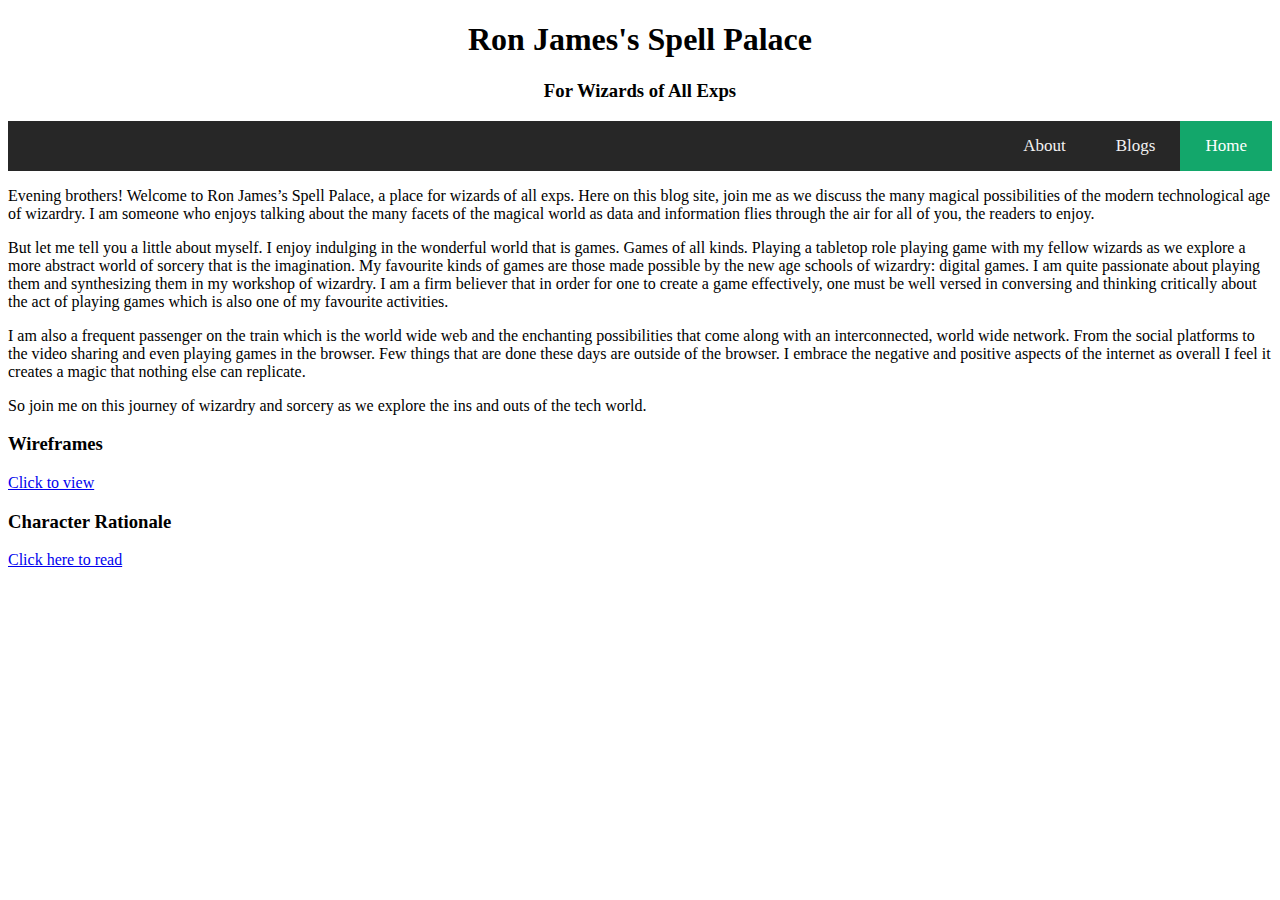
<file: index.html>
<!DOCTYPE html>
<html>
<head>
	<link rel="stylesheet" type="text/css" href="style.css">
	<title>Ron James's Spell Palace</title>
</head>
<body>
<h1 class="title">Ron James's Spell Palace</h1>

<h3 id ="subTitle">For Wizards of All Exps</h3>
<div class="topnav">
  <a class="active" href="index.html">Home</a>
  <a href="Blogs.html">Blogs</a>
  <a href="about.html">About</a>
</div>

<p>
	Evening brothers! Welcome to Ron James’s Spell Palace, a place for wizards of all exps. Here on this blog site, join me as we discuss the many magical possibilities of the modern technological age of wizardry. I am someone who enjoys talking about the many facets of the magical world as data and information flies through the air for all of you, the readers to enjoy.
</p>
<p>
	But let me tell you a little about myself. I enjoy indulging in the wonderful world that is games. Games of all kinds. Playing a tabletop role playing game with my fellow wizards as we explore a more abstract world of sorcery that is the imagination. My favourite kinds of games are those made possible by the new age schools of wizardry: digital games. I am quite passionate about playing them and synthesizing them in my workshop of wizardry. I am a firm believer that in order for one to create a game effectively, one must be well versed in conversing and thinking critically about the act of playing games which is also one of my favourite activities. 
</p>

<p>
	I am also a frequent passenger on the train which is the world wide web and the enchanting possibilities that come along with an interconnected, world wide network. From the social platforms to the video sharing and even playing games in the browser. Few things that are done these days are outside of the browser. I embrace the negative and positive aspects of the internet as overall I feel it creates a magic that nothing else can replicate. 
</p>

<p>
	So join me on this journey of wizardry and sorcery as we explore the ins and outs of the tech world. 

</p>
<div class = "preview">
<h3>Wireframes</h3>
<a href="about.html">Click to view</a>
</div>
<div class = "preview">
<h3>Character Rationale</h3>
<a href="CharacterRationale.html">Click here to read</a>
</div>
</body>
</html>
</file>
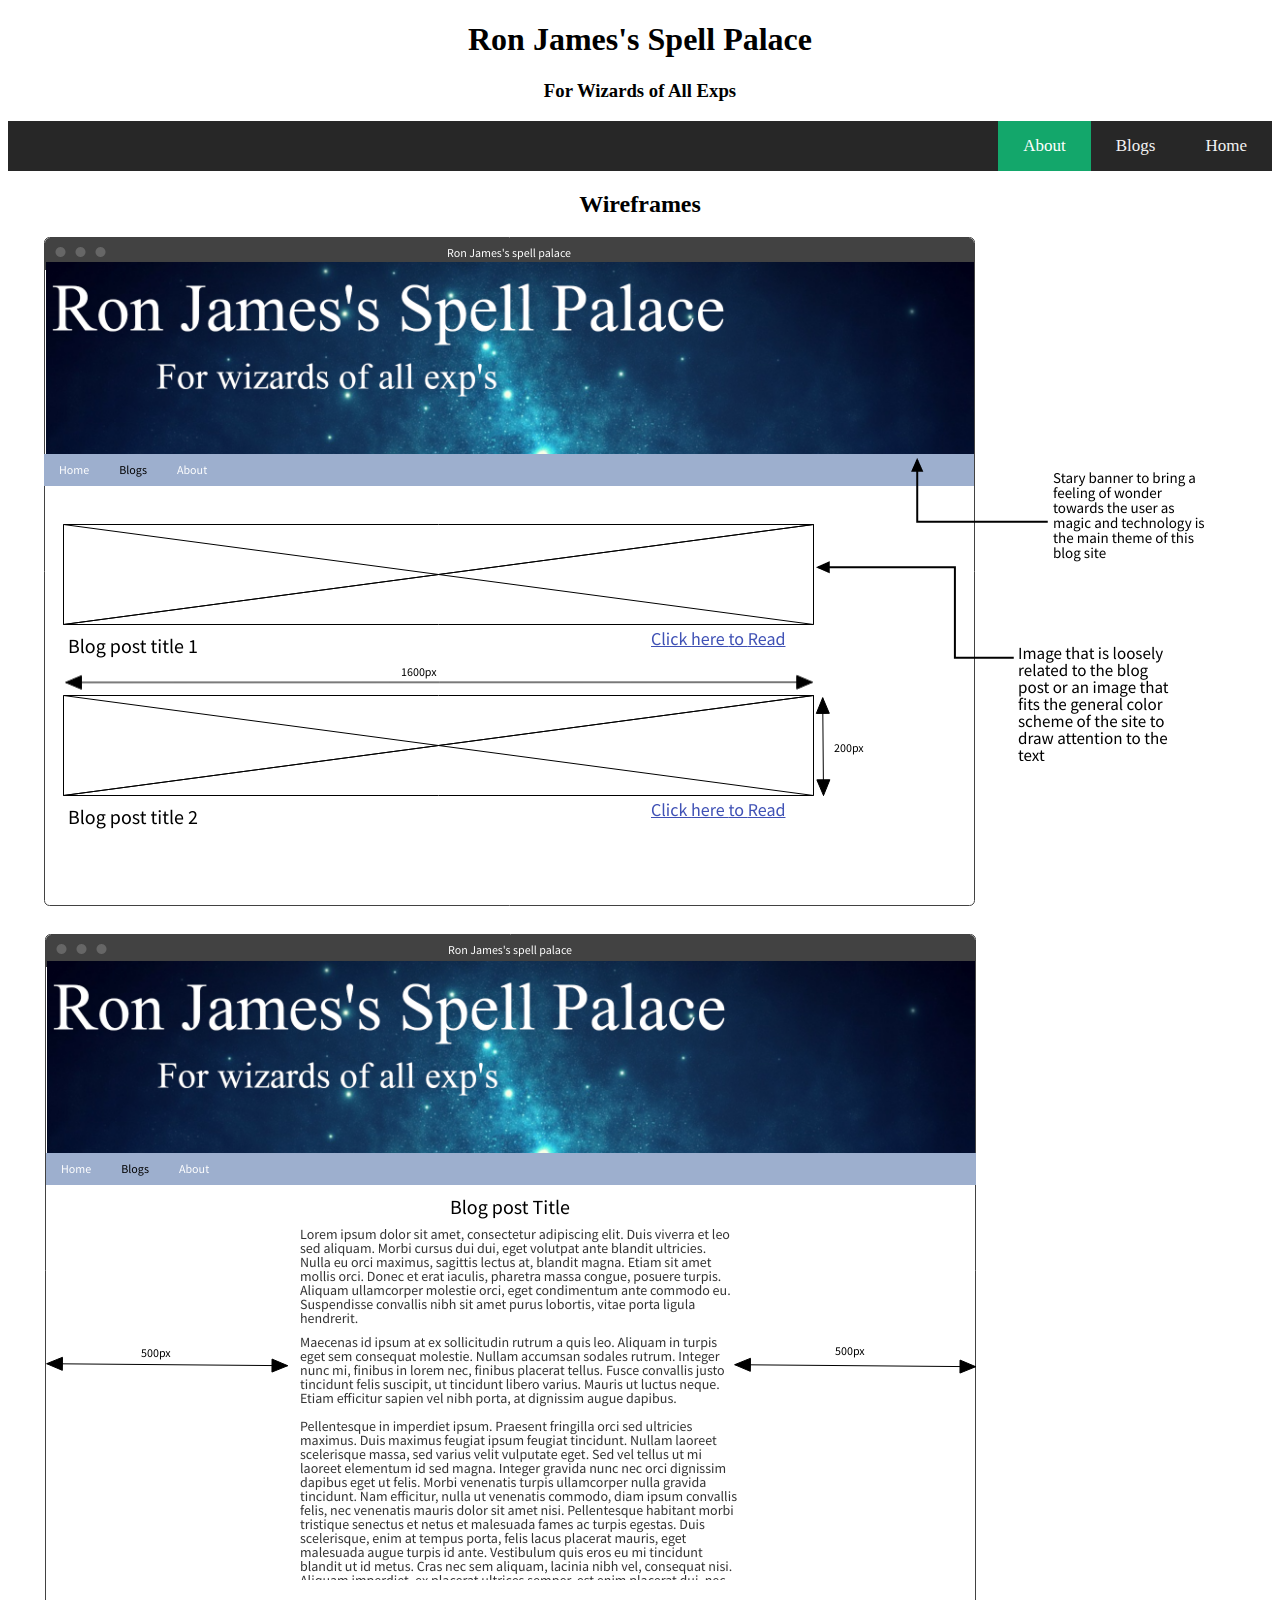
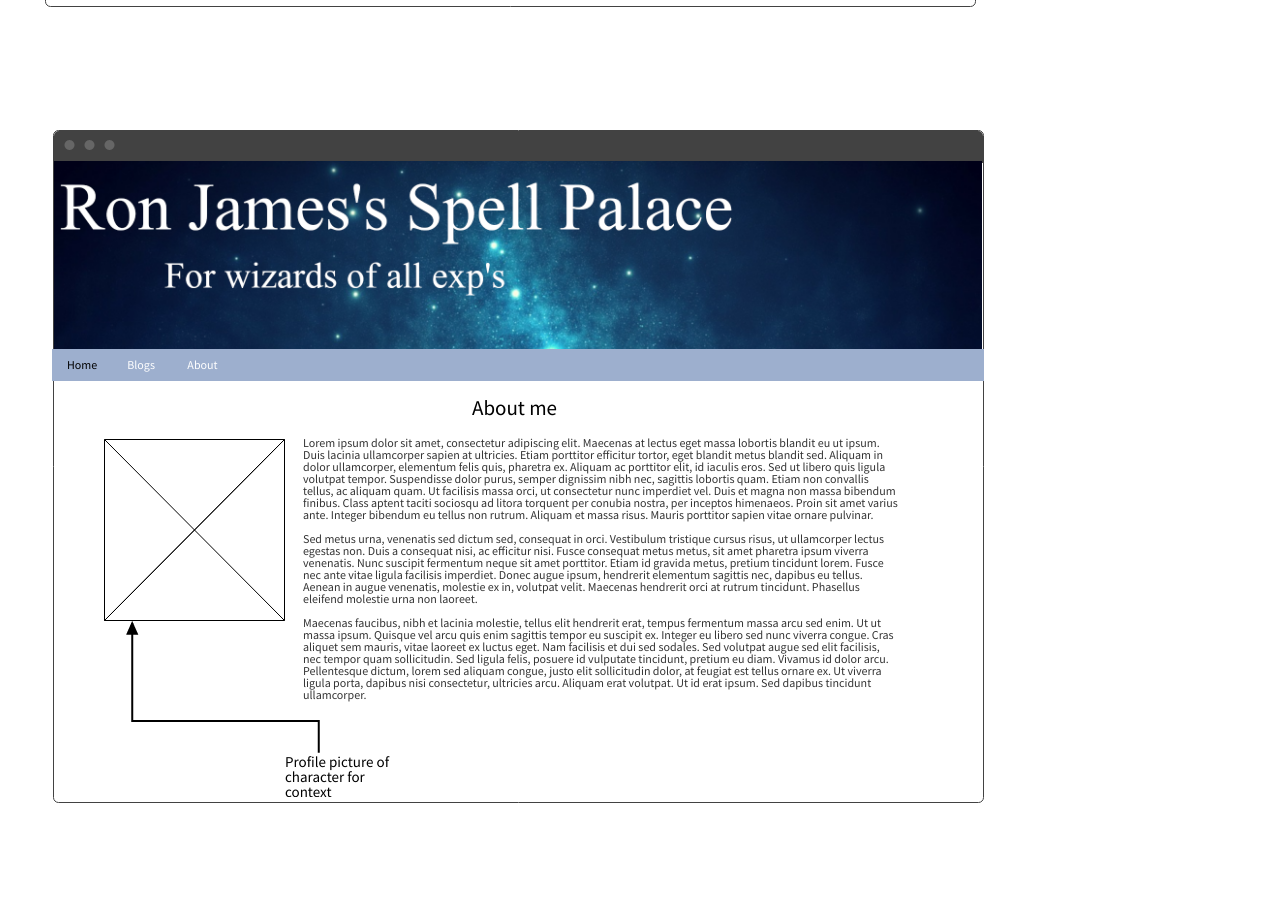
<file: about.html>
<!DOCTYPE html>
<html>
<head>
	<link rel="stylesheet" type="text/css" href="style.css">
	<title>Ron James's Spell Palace</title>
</head>
<body>
<h1 class="title">Ron James's Spell Palace</h1>

<h3 id ="subTitle">For Wizards of All Exps</h3>
<div class="topnav">
  <a href="index.html">Home</a>
  <a href="Blogs.html">Blogs</a>
  <a class="active" href="about.html">About</a>
</div>
<h2 id ="subTitle">Wireframes</h3>
<img src="Images/Page_1.png" alt="Blog design Wireframe">
<img src="Images/Page_2.png" alt="index design Wireframe">

</body>
</html>
</file>
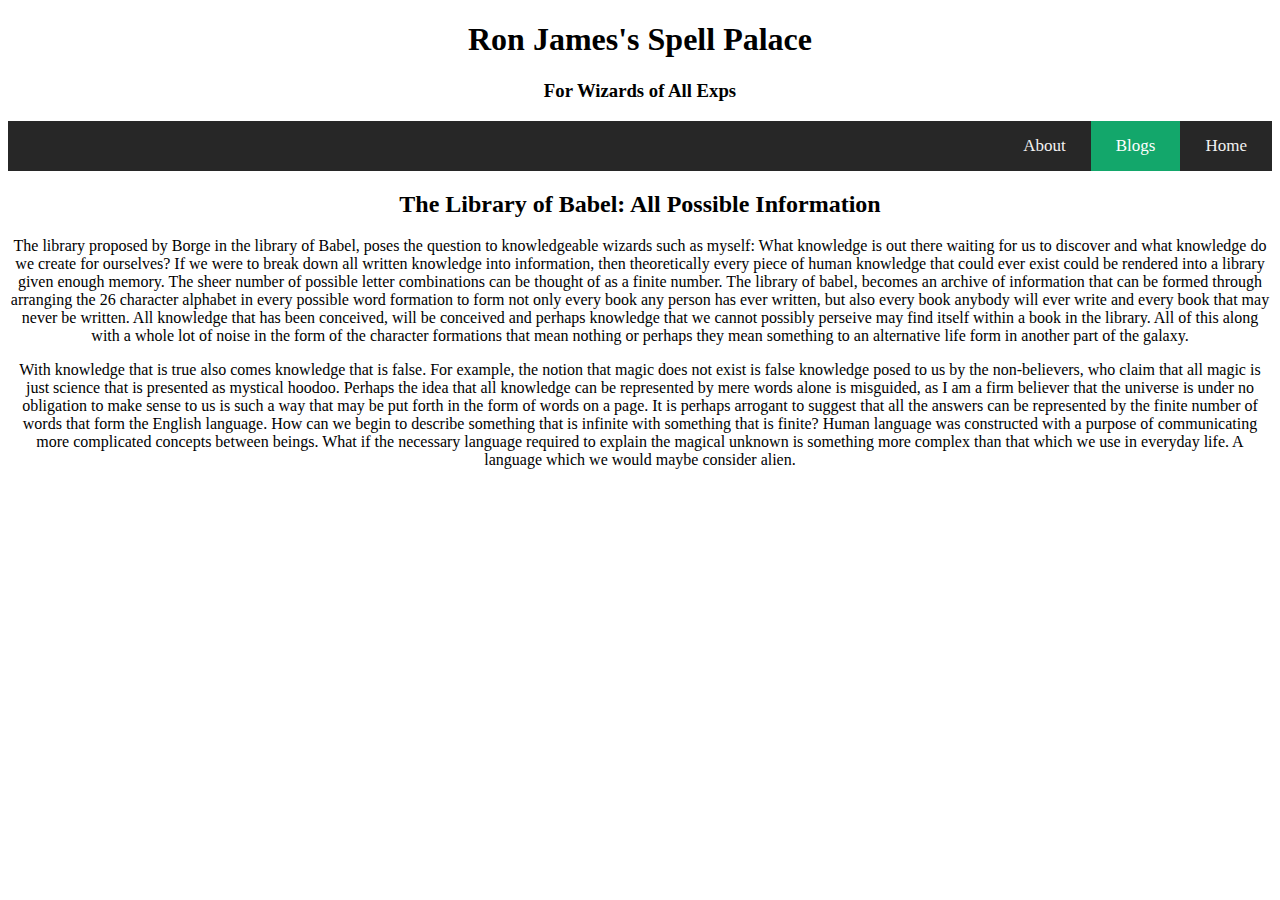
<file: Blog1.html>
<!DOCTYPE html>
<html>
<head>
	<link rel="stylesheet" type="text/css" href="style.css">
	<title>Ron James's Spell Palace</title>
</head>
<body>
<h1 class="title">Ron James's Spell Palace</h1>

<h3 id ="subTitle">For Wizards of All Exps</h3>
<div class="topnav">
  <a href="index.html">Home</a>
  <a class="active" href="Blogs.html">Blogs</a>
  <a href="about.html">About</a>
</div>

<h2 class = "title">The Library of Babel: All Possible Information</h2>
<p class = "blog">The library proposed by Borge  in the library of Babel, poses the question to knowledgeable wizards such as myself: What knowledge is out there waiting for us to discover and what knowledge do we create for ourselves? If we were to break down all written knowledge into information, then theoretically every piece of human knowledge that could ever exist could be rendered into a library given enough memory. The sheer number of possible letter combinations can be thought of as a finite number.  The library of babel, becomes an archive of information that can be formed through arranging the 26 character alphabet in every possible word formation to form not only every book any person has ever written, but also every book anybody will ever write and every book that may never be written. All knowledge that has been conceived, will be conceived and perhaps knowledge that we cannot possibly perseive may find itself within a book in the library. All of this along with a whole lot of noise in the form of the character formations that mean nothing or perhaps they mean something to an alternative life form in another part of the galaxy.
</p>

<p class = "blog">With knowledge that is true also comes knowledge that is false. For example, the notion that magic does not exist is false knowledge posed to us by the non-believers, who claim that all magic is just science that is presented as mystical hoodoo. Perhaps the idea that all knowledge can be represented by mere words alone is misguided, as I am a firm believer that the universe is under no obligation to make sense to us is such a way that may be put forth in the form of words on a page. It is perhaps arrogant to suggest that all the answers can be represented by the finite number of words that form the English language. How can we begin to describe something that is infinite with something that is finite? Human language was constructed with a purpose of communicating more complicated concepts between beings. What if the necessary language required to explain the magical unknown is something more complex than that which we use in everyday life. A language which we would maybe consider alien. 
</p>
</body>
</html>
</file>
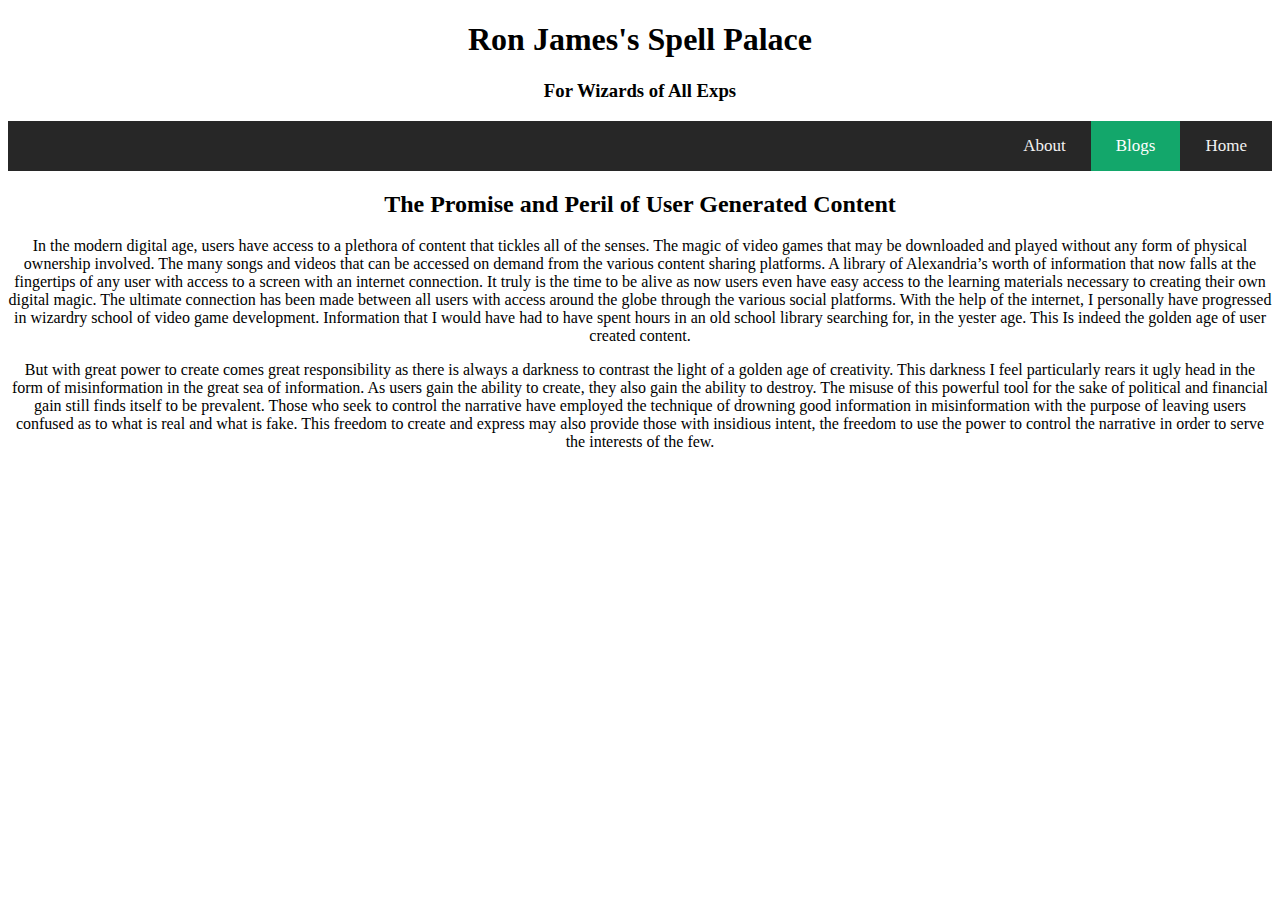
<file: Blog2.html>
<!DOCTYPE html>
<html>
<head>
	<link rel="stylesheet" type="text/css" href="style.css">
	<title>Ron James's Spell Palace</title>
</head>
<body>
<h1 class="title">Ron James's Spell Palace</h1>

<h3 id ="subTitle">For Wizards of All Exps</h3>
<div class="topnav">
  <a href="index.html">Home</a>
  <a class="active" href="Blogs.html">Blogs</a>
  <a href="about.html">About</a>
</div>

<h2 class = "title">The Promise and Peril of User Generated Content</h2>
<p class = "blog">In the modern digital age, users have access to a plethora of content that tickles all of the senses. The magic of video games that may be downloaded and played without any form of physical ownership involved. The many songs and videos that can be accessed on demand from the various content sharing platforms. A library of Alexandria’s worth of information that now falls at the fingertips of any user with access to a screen with an internet connection. It truly is the time to be alive as now users even have easy access to the learning materials necessary to creating their own digital magic. The ultimate connection has been made between all users with access around the globe through the various social platforms. With the help of the internet, I personally have progressed in wizardry school of video game development. Information that I would have had to have spent hours in an old school library searching for, in the yester age. This Is indeed the golden age of user created content. 
</p>

<p class = "blog">But with great power to create comes great responsibility as there is always a darkness to contrast the light of a golden age of creativity. This darkness I feel particularly rears it ugly head in the form of misinformation in the great sea of information. As users gain the ability to create, they also gain the ability to destroy. The misuse of this powerful tool for the sake of political and financial gain still finds itself to be prevalent. Those who seek to control the narrative have employed the technique of drowning good information in misinformation with the purpose of leaving users confused as to what is real and what is fake. This freedom to create and express may also provide those with insidious intent, the freedom to use the power to control the narrative in order to serve the interests of the few.
 
</p>
</body>
</html>
</file>
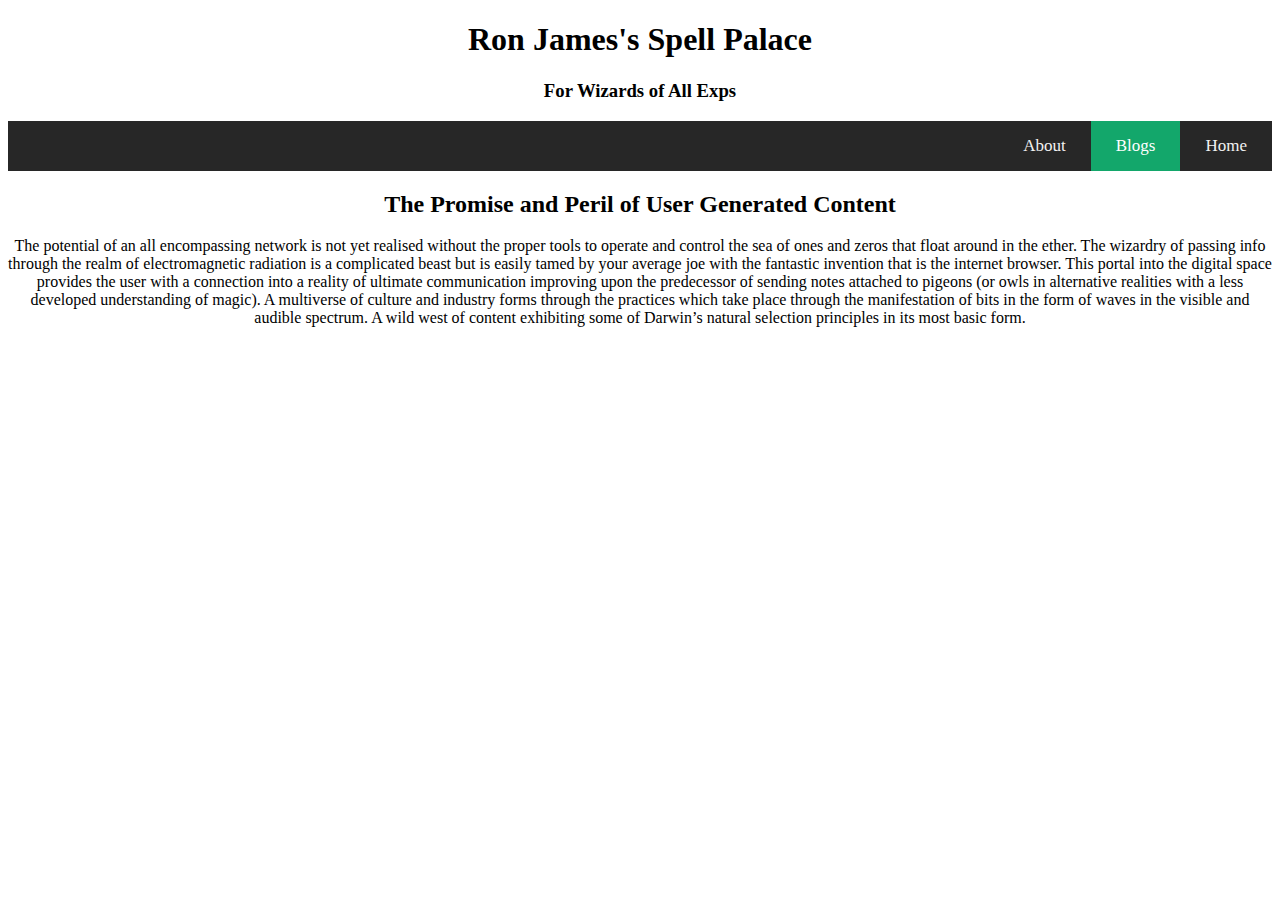
<file: Blog3.html>
<!DOCTYPE html>
<html>
<head>
	<link rel="stylesheet" type="text/css" href="style.css">
	<title>Ron James's Spell Palace</title>
</head>
<body>
<h1 class="title">Ron James's Spell Palace</h1>

<h3 id ="subTitle">For Wizards of All Exps</h3>
<div class="topnav">
  <a href="index.html">Home</a>
  <a class="active" href="Blogs.html">Blogs</a>
  <a href="about.html">About</a>
</div>

<h2 class = "title">The Promise and Peril of User Generated Content</h2>
<p class = "blog">The potential of an all encompassing network is not yet realised without the proper tools to operate and control the sea of ones and zeros that float around in the ether. The wizardry of passing info through the realm of electromagnetic radiation is a complicated beast but is easily tamed by your average joe with the fantastic invention that is the internet browser. This portal into the digital space provides the user with a connection into a reality of ultimate communication improving upon the predecessor of sending notes attached to pigeons (or owls in alternative realities with a less developed understanding of magic).  A multiverse of culture and industry forms through the practices which take place through the manifestation of bits in the form of waves in the visible and audible spectrum. A wild west of content exhibiting some of Darwin’s natural selection principles in its most basic form.
</p>

</body>
</html>
</file>
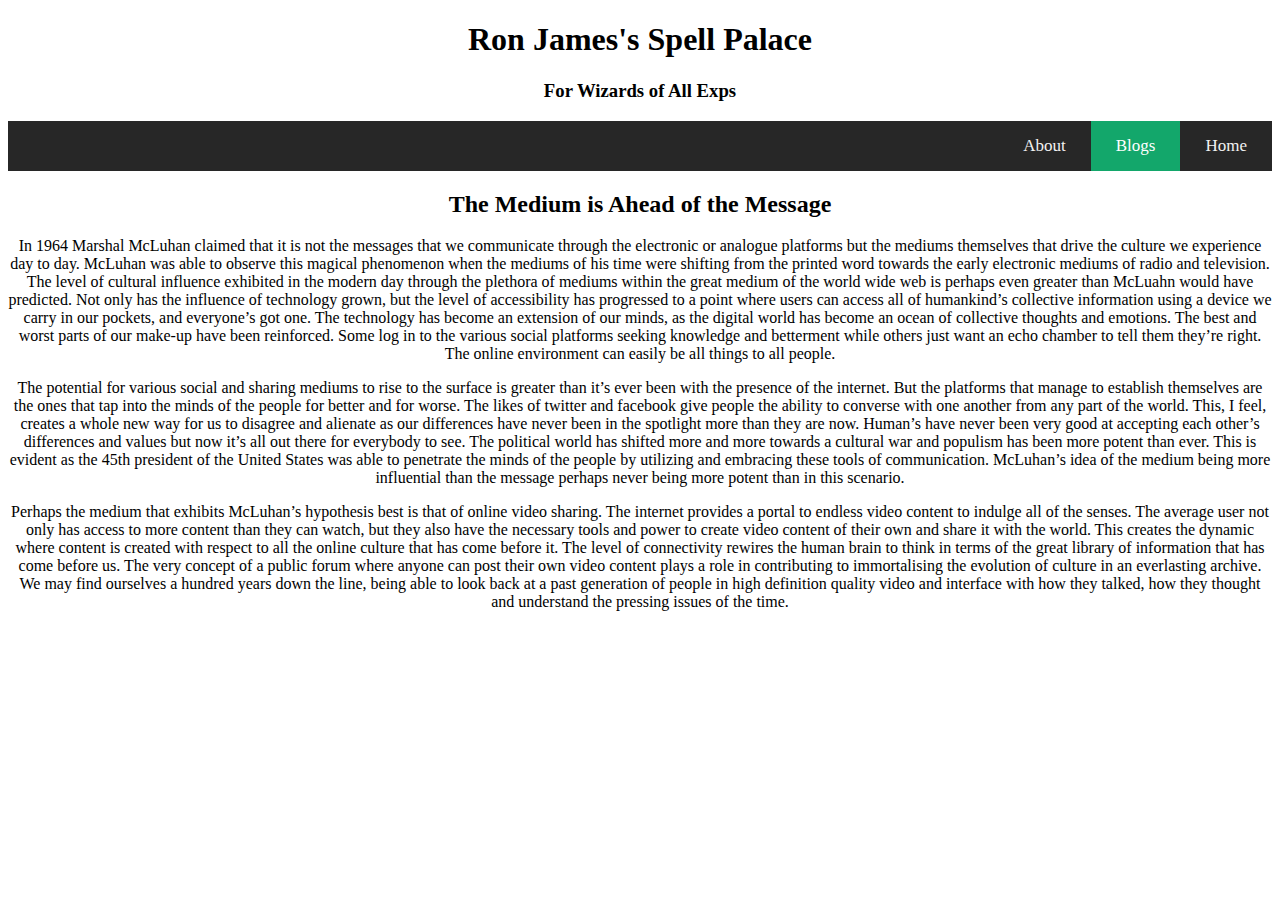
<file: Blog4.html>
<!DOCTYPE html>
<html>
<head>
	<link rel="stylesheet" type="text/css" href="style.css">
	<title>Ron James's Spell Palace</title>
</head>
<body>
<h1 class="title">Ron James's Spell Palace</h1>

<h3 id ="subTitle">For Wizards of All Exps</h3>
<div class="topnav">
  <a href="index.html">Home</a>
  <a class="active" href="Blogs.html">Blogs</a>
  <a href="about.html">About</a>
</div>

<h2 class = "title">The Medium is Ahead of the Message</h2>
<p class = "blog">In 1964 Marshal McLuhan claimed that it is not the messages that we communicate through the electronic or analogue platforms but the mediums themselves that drive the culture we experience day to day. McLuhan was able to observe this magical phenomenon when the mediums of his time were shifting from the printed word towards the early electronic mediums of radio and television. The level of cultural influence exhibited in the modern day through the plethora of mediums within the great medium of the world wide web is perhaps even greater than McLuahn would have predicted. Not only has the influence of technology grown, but the level of accessibility has progressed to a point where users can access all of humankind’s collective information using a device we carry in our pockets, and everyone’s got one. The technology has become an extension of our minds, as the digital world has become an ocean of collective thoughts and emotions. The best and worst parts of our make-up have been reinforced. Some log in to the various social platforms seeking knowledge and betterment while others just want an echo chamber to tell them they’re right. The online environment can easily be all things to all people.
</p>

<p class = "blog">The potential for various social and sharing mediums to rise to the surface is greater than it’s ever been with the presence of the internet. But the platforms that manage to establish themselves are the ones that tap into the minds of the people for better and for worse. The likes of twitter and facebook give people the ability to converse with one another from any part of the world. This, I feel, creates a whole new way for us to disagree and alienate as our differences have never been in the spotlight more than they are now. Human’s have never been very good at accepting each other’s differences and values but now it’s all out there for everybody to see. The political world has shifted more and more towards a cultural war and populism has been more potent than ever. This is evident as the 45th president of the United States was able to penetrate the minds of the people by utilizing and embracing these tools of communication. McLuhan’s idea of the medium being more influential than the message perhaps never being more potent than in this scenario. 
</p>

<p class = "blog">Perhaps the medium that exhibits McLuhan’s hypothesis best is that of online video sharing. The internet provides a portal to endless video content to indulge all of the senses. The average user not only has access to more content than they can watch, but they also have the necessary tools and power to create video content of their own and share it with the world. This creates the dynamic where content is created with respect to all the online culture that has come before it. The level of connectivity rewires the human brain to think in terms of the great library of information that has come before us. The very concept of a public forum where anyone can post their own video content plays a role in contributing to immortalising the evolution of culture in an everlasting archive. We may find ourselves a hundred years down the line, being able to look back at a past generation of people in high definition quality video and interface with how they talked, how they thought and understand the pressing issues of the time.
</p>

</body>
</html>
</file>
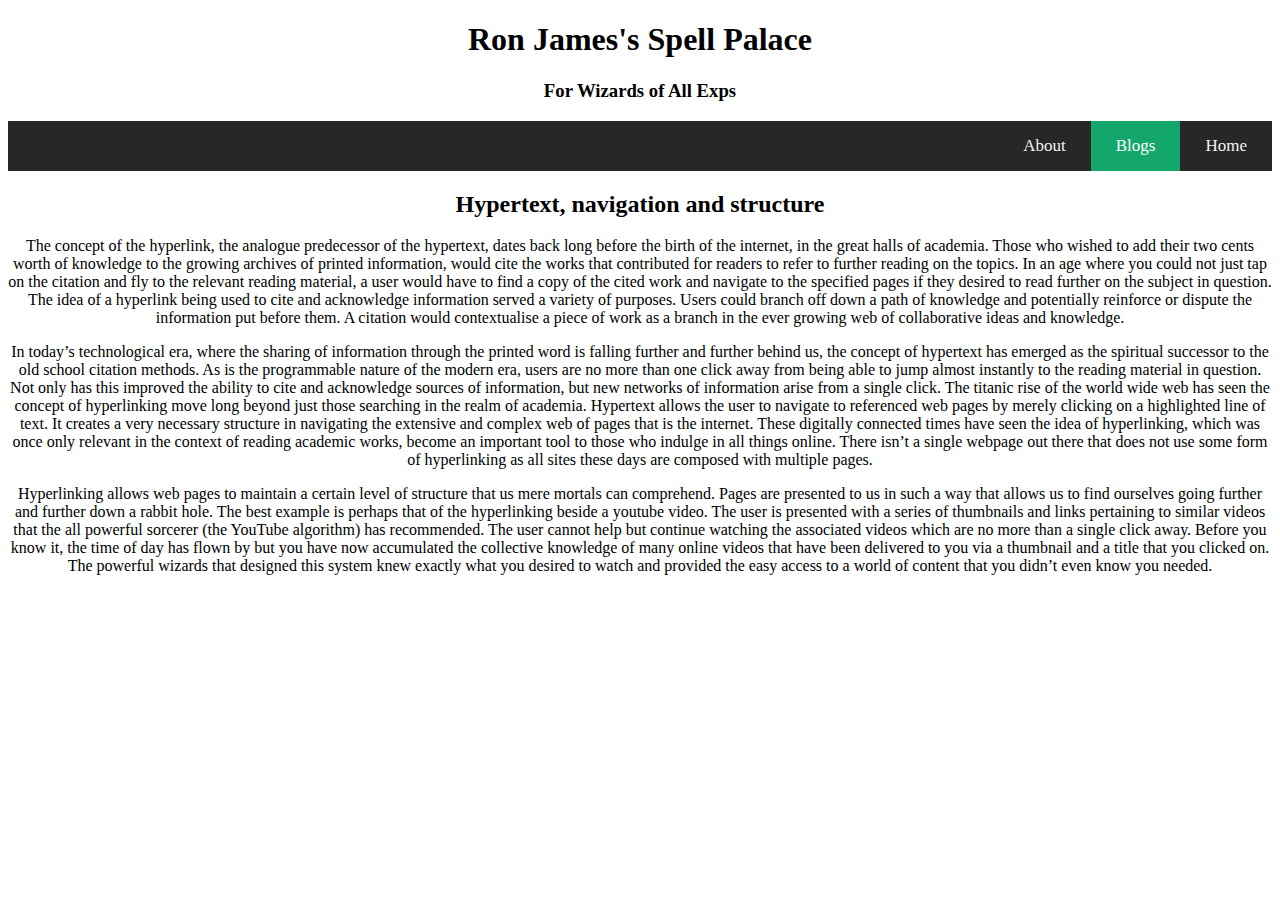
<file: Blog5.html>
<!DOCTYPE html>
<html>
<head>
	<link rel="stylesheet" type="text/css" href="style.css">
	<title>Ron James's Spell Palace</title>
</head>
<body>
<h1 class="title">Ron James's Spell Palace</h1>

<h3 id ="subTitle">For Wizards of All Exps</h3>
<div class="topnav">
  <a href="index.html">Home</a>
  <a class="active" href="Blogs.html">Blogs</a>
  <a href="about.html">About</a>
</div>

<h2 class = "title">Hypertext, navigation and structure</h2>
<p class = "blog">The concept of the hyperlink, the analogue predecessor of the hypertext, dates back long before the birth of the internet, in the great halls of academia. Those who wished to add their two cents worth of knowledge to the growing archives of printed information, would cite the works that contributed for readers to refer to further reading on the topics. In an age where you could not just tap on the citation and fly to the relevant reading material, a user would have to find a copy of the cited work and navigate to the specified pages if they desired to read further on the subject in question. The idea of a hyperlink being used to cite and acknowledge information served a variety of purposes. Users could branch off down a path of knowledge and potentially reinforce or dispute the information put before them. A citation would contextualise a piece of work as a branch in the ever growing web of collaborative ideas and knowledge. 
</p>

<p class = "blog">In today’s technological era, where the sharing of information through the printed word is falling further and further behind us, the concept of hypertext has emerged as the spiritual successor to the old school citation methods. As is the programmable nature of the modern era, users are no more than one click away from being able to jump almost instantly to the reading material in question. Not only has this improved the ability to cite and acknowledge sources of information, but new networks of information arise from a single click. The titanic rise of the world wide web has seen the concept of hyperlinking move long beyond just those searching in the realm of academia. Hypertext allows the user to navigate to referenced web pages by merely clicking on a highlighted line of text. It creates a very necessary structure in navigating the extensive and complex web of pages that is the internet. These digitally connected times have seen the idea of hyperlinking, which was once only relevant in the context of reading academic works, become an important tool to those who indulge in all things online. There isn’t a single webpage out there that does not use some form of hyperlinking as all sites these days are composed with multiple pages.
</p>

<p class = "blog">Hyperlinking allows web pages to maintain a certain level of structure that us mere mortals can comprehend. Pages are presented to us in such a way that allows us to find ourselves going further and further down a rabbit hole. The best example is perhaps that of the hyperlinking beside a youtube video. The user is presented with a series of thumbnails and links pertaining to similar videos that the all powerful sorcerer (the YouTube algorithm) has recommended. The user cannot help but continue watching the associated videos which are no more than a single click away. Before you know it, the time of day has flown by but you have now accumulated the collective knowledge of many online videos that have been delivered to you via a thumbnail and a title that you clicked on. The powerful wizards that designed this system knew exactly what you desired to watch and provided the easy access to a world of content that you didn’t even know you needed.
</p>

</body>
</html>
</file>
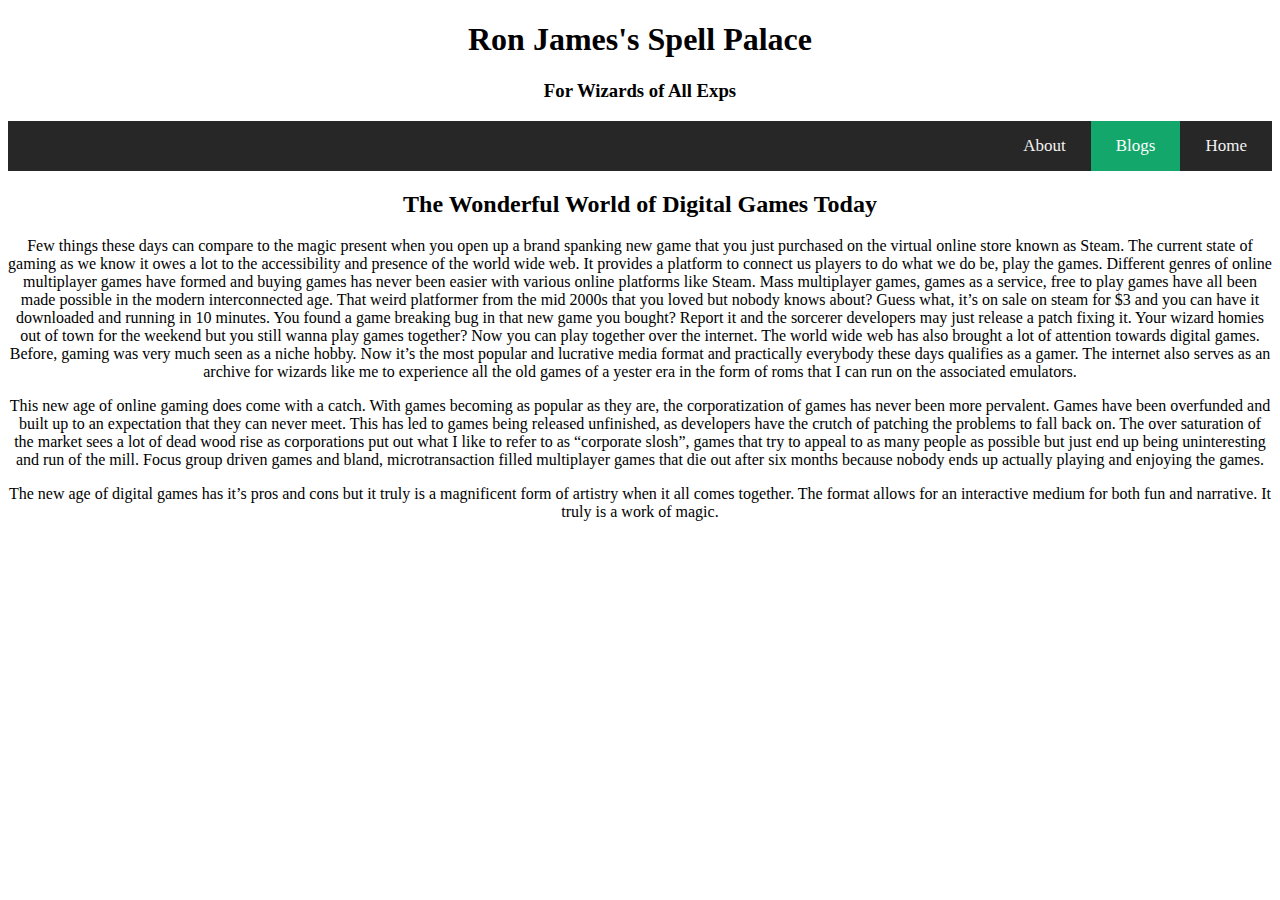
<file: Blog6.html>
<!DOCTYPE html>
<html>
<head>
	<link rel="stylesheet" type="text/css" href="style.css">
	<title>Ron James's Spell Palace</title>
</head>
<body>
<h1 class="title">Ron James's Spell Palace</h1>

<h3 id ="subTitle">For Wizards of All Exps</h3>
<div class="topnav">
  <a href="index.html">Home</a>
  <a class="active" href="Blogs.html">Blogs</a>
  <a href="about.html">About</a>
</div>

<h2 class = "title">The Wonderful World of Digital Games Today</h2>
<p class = "blog">Few things these days can compare to the magic present when you open up a brand spanking new game that you just purchased on the virtual online store known as Steam. The current state of gaming as we know it owes a lot to the accessibility and presence of the world wide web. It provides a platform to connect us players to do what we do be, play the games. Different genres of online multiplayer games have formed and buying games has never been easier with various online platforms like Steam. Mass multiplayer games, games as a service, free to play games have all been made possible in the modern interconnected age. That weird platformer from the mid 2000s that you loved but nobody knows about? Guess what, it’s on sale on steam for $3 and you can have it downloaded and running in 10 minutes. You found a game breaking bug in that new game you bought? Report it and the sorcerer developers may just release a patch fixing it. Your wizard homies out of town for the weekend but you still wanna play games together? Now you can play together over the internet. The world wide web has also brought a lot of attention towards digital games. Before, gaming was very much seen as a niche hobby. Now it’s the most popular and lucrative media format and practically everybody these days qualifies as a gamer. The internet also serves as an archive for wizards like me to experience all the old games of a yester era in the form of roms that I can run on the associated emulators.
</p>

<p class = "blog">This new age of online gaming does come with a catch. With games becoming as popular as they are, the corporatization of games has never been more pervalent. Games have been overfunded and built up to an expectation that they can never meet. This has led to games being released unfinished, as developers have the crutch of patching the problems to fall back on. The over saturation of the market sees a lot of dead wood rise as corporations put out what I like to refer to as “corporate slosh”, games that try to appeal to as many people as possible but just end up being uninteresting and run of the mill. Focus group driven games and bland, microtransaction filled multiplayer games that die out after six months because nobody ends up actually playing and enjoying the games.
</p>

<p class = "blog">The new age of digital games has it’s pros and cons but it truly is a magnificent form of artistry when it all comes together. The format allows for an interactive medium for both fun and narrative. It truly is a work of magic.
</p>
</body>
</html>
</file>
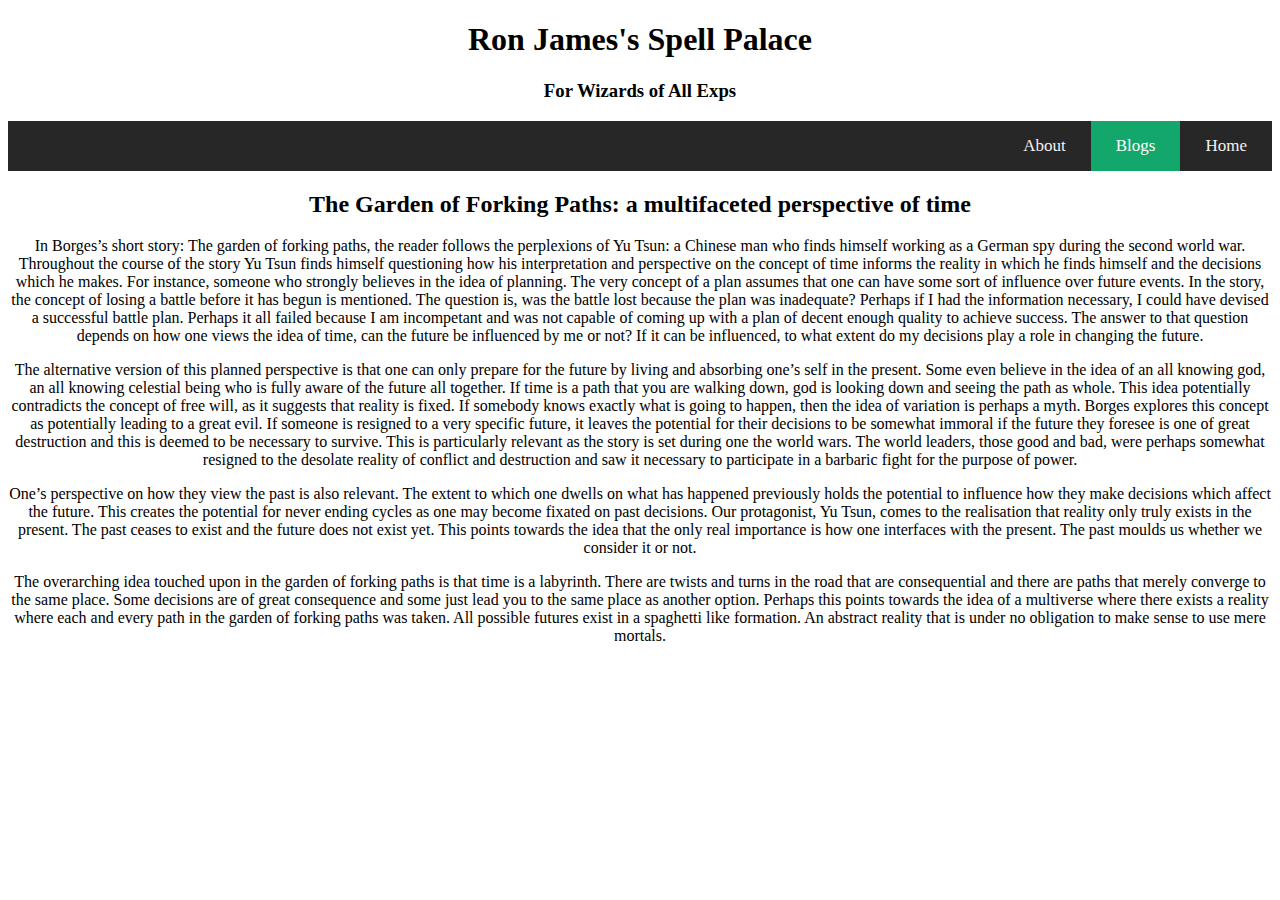
<file: Blog7.html>
<!DOCTYPE html>
<html>
<head>
	<link rel="stylesheet" type="text/css" href="style.css">
	<title>Ron James's Spell Palace</title>
</head>
<body>
<h1 class="title">Ron James's Spell Palace</h1>

<h3 id ="subTitle">For Wizards of All Exps</h3>
<div class="topnav">
  <a href="index.html">Home</a>
  <a class="active" href="Blogs.html">Blogs</a>
  <a href="about.html">About</a>
</div>

<h2 class = "title">The Garden of Forking Paths: a multifaceted perspective of time</h2>
<p class = "blog">In Borges’s short story: The garden of forking paths, the reader follows the perplexions of Yu Tsun: a Chinese man who finds himself working as a German spy during the second world war. Throughout the course of the story Yu Tsun finds himself questioning how his interpretation and perspective on the concept of time informs the reality in which he finds himself and the decisions which he makes. For instance, someone who strongly believes in the idea of planning. The very concept of a plan assumes that one can have some sort of influence over future events. In the story, the concept of losing a battle before it has begun is mentioned. The question is, was the battle lost because the plan was inadequate? Perhaps if I had the information necessary, I could have devised a successful battle plan. Perhaps it all failed because I am incompetant and was not capable of coming up with a plan of decent enough quality to achieve success. The answer to that question depends on how one views the idea of time, can the future be influenced by me or not? If it can be influenced, to what extent do my decisions play a role in changing the future. 
</p>

<p class = "blog">The alternative version of this planned perspective is that one can only prepare for the future by living and absorbing one’s self in the present. Some even believe in the idea of an all knowing god, an all knowing celestial being who is fully aware of the future all together. If time is a path that you are walking down, god is looking down and seeing the path as whole. This idea potentially contradicts the concept of free will, as it suggests that reality is fixed. If somebody knows exactly what is going to happen, then the idea of variation is perhaps a myth. Borges explores this concept as potentially leading to a great evil. If someone is resigned to a very specific future, it leaves the potential for their decisions to be somewhat immoral if the future they foresee is one of great destruction and this is deemed to be necessary to survive. This is particularly relevant as the story is set during one the world wars. The world leaders, those good and bad, were perhaps somewhat resigned to the desolate reality of conflict and destruction and saw it necessary to participate in a barbaric fight for the purpose of power.
</p>

<p class = "blog">One’s perspective on how they view the past is also relevant. The extent to which one dwells on what has happened previously holds the potential to influence how they make decisions which affect the future. This creates the potential for never ending cycles as one may become fixated on past decisions. Our protagonist, Yu Tsun, comes to the realisation that reality only truly exists in the present. The past ceases to exist and the future does not exist yet. This points towards the idea that the only real importance is how one interfaces with the present. The past moulds us whether we consider it or not.

</p>

<p class = "blog">The overarching idea touched upon in the garden of forking paths is that time is a labyrinth. There are twists and turns in the road that are consequential and there are paths that merely converge to the same place. Some decisions are of great consequence and some just lead you to the same place as another option. Perhaps this points towards the idea of a multiverse where there exists a reality where each and every path in the garden of forking paths was taken. All possible futures exist in a spaghetti like formation. An abstract reality that is under no obligation to make sense to use mere mortals.  
</p>

</body>
</html>
</file>
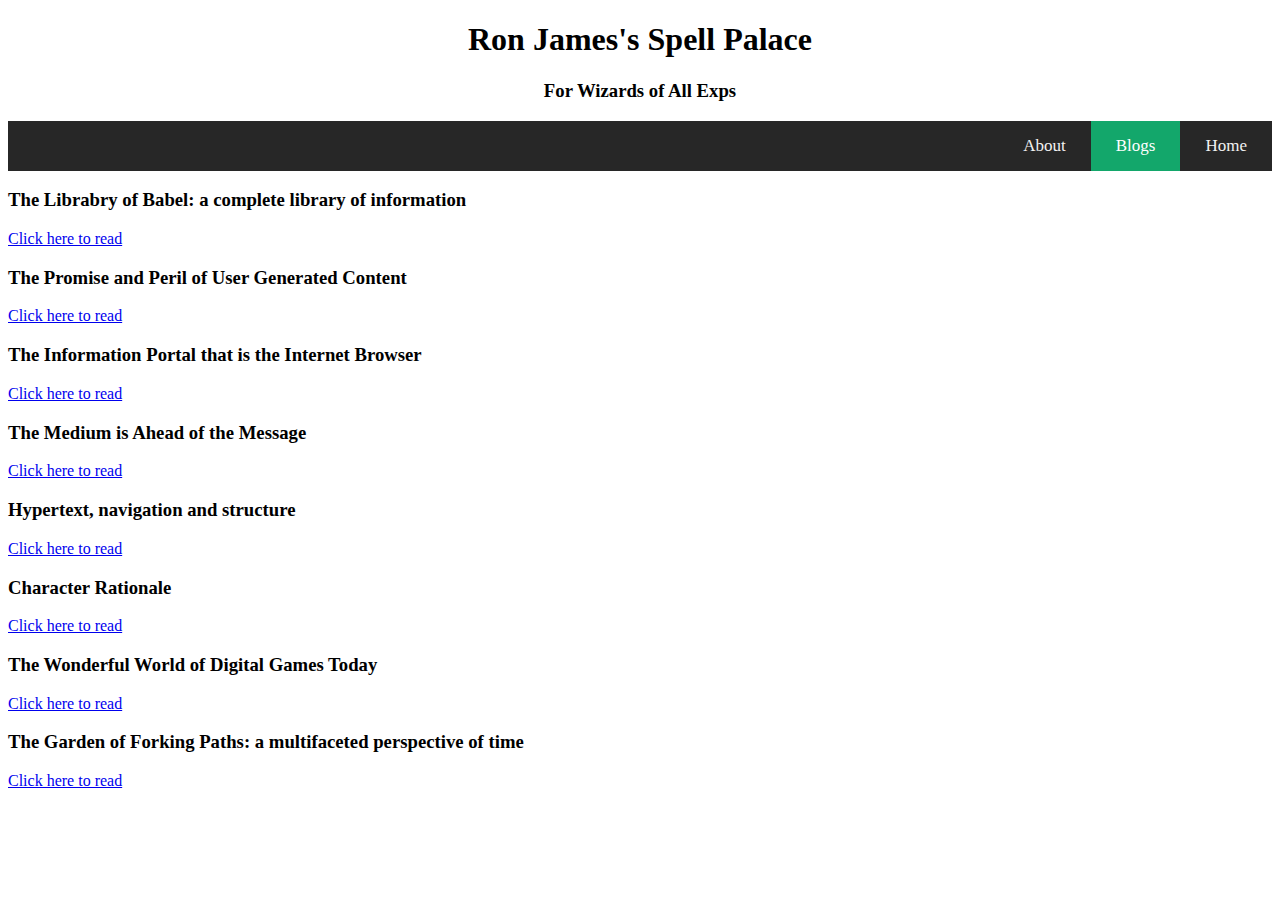
<file: Blogs.html>
<!DOCTYPE html>
<html>
<head>
	<link rel="stylesheet" type="text/css" href="style.css">
	<title>Ron James's Spell Palace</title>
</head>
<body>
<h1 class="title">Ron James's Spell Palace</h1>

<h3 id ="subTitle">For Wizards of All Exps</h3>
<div class="topnav">
  <a href="index.html">Home</a>
  <a class="active" href="Blogs.html">Blogs</a>
  <a href="about.html">About</a>
</div>

<div class = "preview">
<h3>The Librabry of Babel: a complete library of information</h3>
<a href="blog1.html">Click here to read</a>
</div>

<div class = "preview">
<h3>The Promise and Peril of User Generated Content</h3>
<a href="blog2.html">Click here to read</a>
</div>

<div class = "preview">
<h3>The Information Portal that is the Internet Browser</h3>
<a href="blog3.html">Click here to read</a>
</div>

<div class = "preview">
<h3>The Medium is Ahead of the Message</h3>
<a href="blog4.html">Click here to read</a>
</div>

<div class = "preview">
<h3>Hypertext, navigation and structure</h3>
<a href="blog5.html">Click here to read</a>
</div>

<div class = "preview">
<h3>Character Rationale</h3>
<a href="CharacterRationale.html">Click here to read</a>
</div>

<div class = "preview">
<h3>The Wonderful World of Digital Games Today</h3>
<a href="blog6.html">Click here to read</a>
</div>

<div class = "preview">
<h3>The Garden of Forking Paths: a multifaceted perspective of time</h3>
<a href="blog7.html">Click here to read</a>
</div>

</body>
</html>
</file>
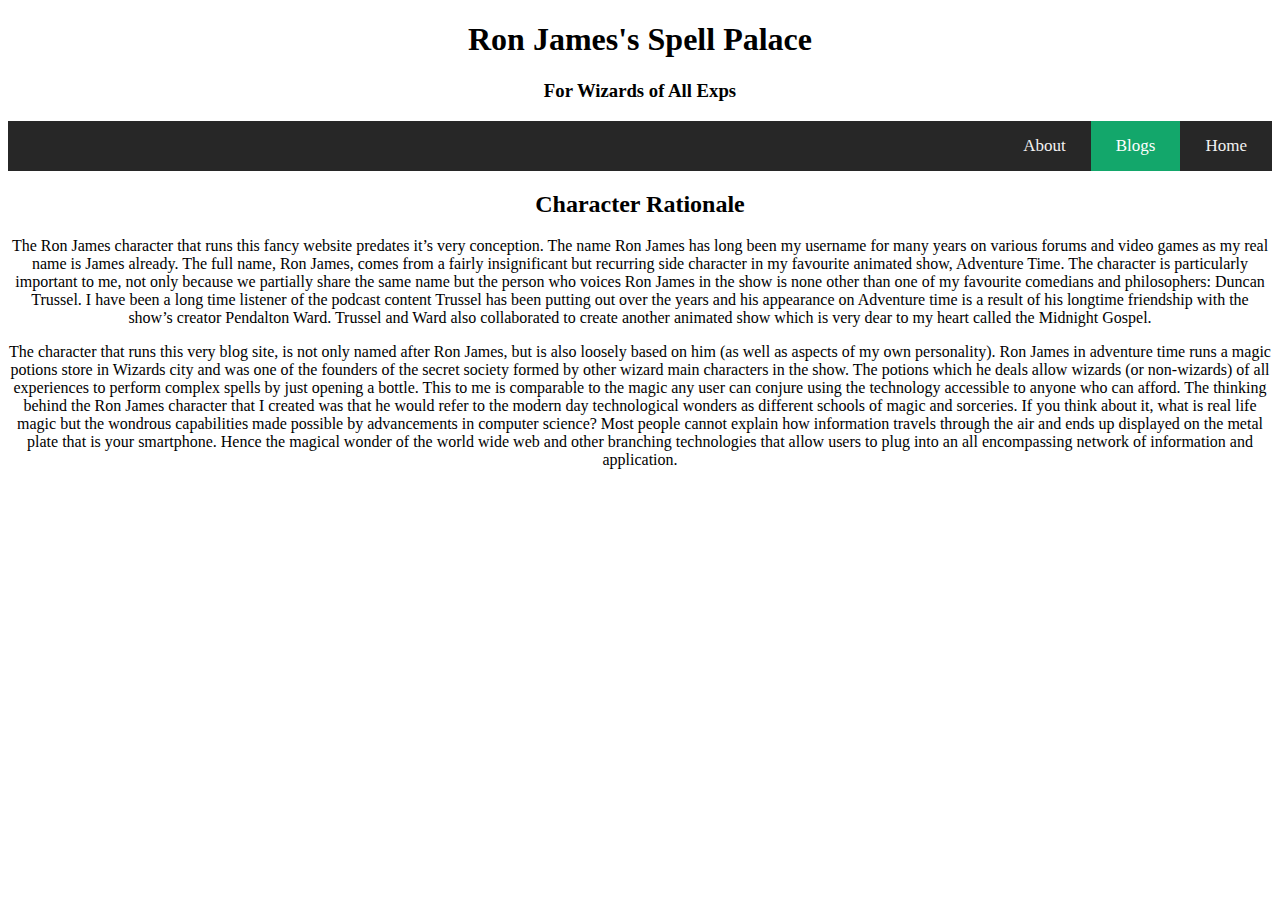
<file: CharacterRationale.html>
<!DOCTYPE html>
<html>
<head>
	<link rel="stylesheet" type="text/css" href="style.css">
	<title>Ron James's Spell Palace</title>
</head>
<body>
<h1 class="title">Ron James's Spell Palace</h1>

<h3 id ="subTitle">For Wizards of All Exps</h3>
<div class="topnav">
  <a href="index.html">Home</a>
  <a class="active" href="Blogs.html">Blogs</a>
  <a href="about.html">About</a>
</div>

<h2 class = "title">Character Rationale</h2>
<p class = "blog">The Ron James character that runs this fancy website predates it’s very conception. The name Ron James has long been my username for many years on various forums and video games as my real name is James already. The full name, Ron James, comes from a fairly insignificant but recurring side character in my favourite animated show, Adventure Time. The character is particularly important to me, not only because we partially share the same name but the person who voices Ron James in the show is none other than one of my favourite comedians and philosophers: Duncan Trussel.  I have been a long time listener of the podcast content Trussel has been putting out over the years and his appearance on Adventure time is a result of his longtime friendship with the show’s creator Pendalton Ward. Trussel and Ward also collaborated to create another animated show which is very dear to my heart called the Midnight Gospel. 
</p>

<p class = "blog">The character that runs this very blog site, is not only named after Ron James, but is also loosely based on him (as well as aspects of my own personality). Ron James in adventure time runs a magic potions store in Wizards city and was one of the founders of the secret society formed by other wizard main characters in the show. The potions which he deals allow wizards (or non-wizards) of all experiences to perform complex spells by just opening a bottle. This to me is comparable to the magic any user can conjure using the technology accessible to anyone who can afford. The thinking behind the Ron James character that I created was that he would refer to the modern day technological wonders as different schools of magic and sorceries. If you think about it, what is real life magic but the wondrous capabilities made possible by advancements in computer science? Most people cannot explain how information travels through the air and ends up displayed on the metal plate that is your smartphone. Hence the magical wonder of the world wide web and other branching technologies that allow users to plug into an all encompassing network of information and application.
</p>



</body>
</html>
</file>
<file: style.css>
.title{
	text-align: center;
}
#subTitle{
	text-align: center;
}

.blog{
	text-align: center;
}
/* Add a black background color to the top navigation */
.topnav {
  background-color: #272727;
  overflow: hidden;
}

/* Style the links inside the navigation bar */
.topnav a {
  float: right;
  color: #f2f2f2;
  text-align: center;
  padding: 15px 25px;
  text-decoration: none;
  font-size: 17px;
}

/* Change the color of links on hover */
.topnav a:hover {
  background-color: #D3D3D3;
  color: black;
}

/* Add a color to the active/current link */
.topnav a.active {
  background-color: #13a76b;
  color: white;
}
</file>
